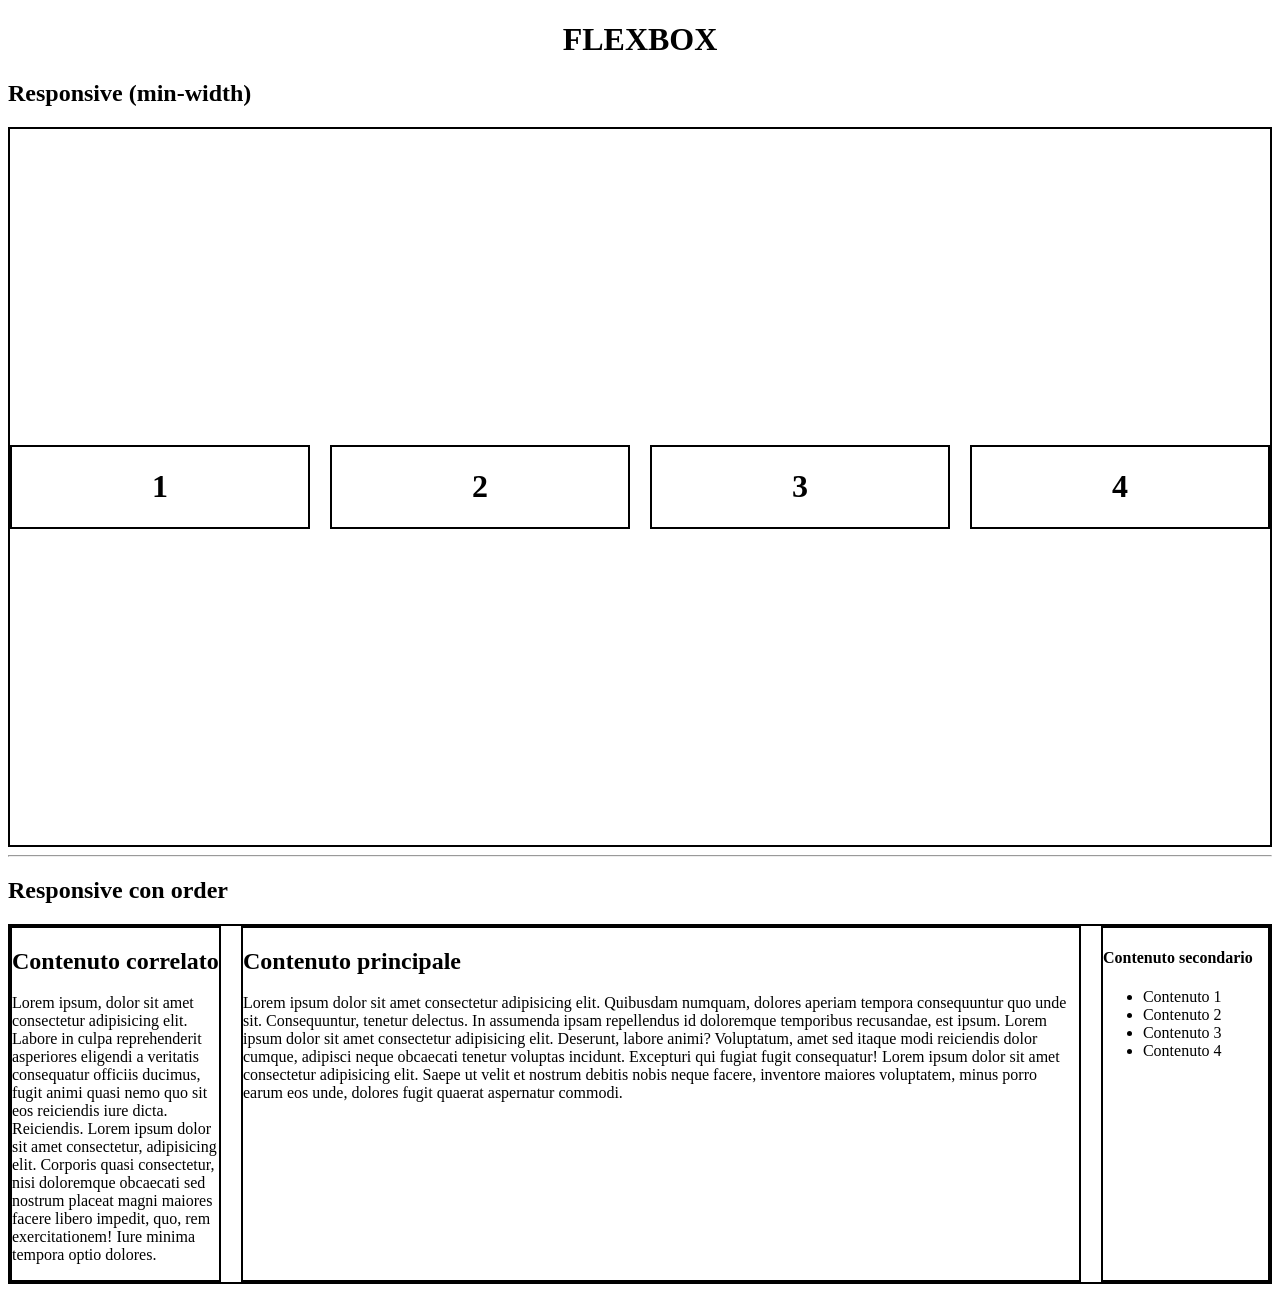
<file: index.html>
<!doctype html>
<html lang="it">
	<head>
		<meta charset="UTF-8" />
		<meta name="viewport" content="width=device-width, initial-scale=1.0" />
		<title>Flexbox</title>
        <link rel="stylesheet" type="text/css" href="assets/css/style.css" />
	</head>
	<body>
		<h1>FLEXBOX</h1>

		<h2>Responsive (min-width)</h2>

		<div class="container">
			<div class="item1">
				<h1>1</h1>
			</div>
			<div class="item2">
				<h1>2</h1>
			</div>
			<div class="item3">
				<h1>3</h1>
			</div>
			<div class="item4">
				<h1>4</h1>
			</div>
		</div>

        <hr />

        <h2>Responsive con order</h2>

        <div class="content">
            <main>
                <h2>Contenuto principale</h2>
                <p>Lorem ipsum dolor sit amet consectetur adipisicing elit. Quibusdam numquam, dolores aperiam tempora consequuntur quo unde sit. Consequuntur, tenetur delectus. In assumenda ipsam repellendus id doloremque temporibus recusandae, est ipsum. Lorem ipsum dolor sit amet consectetur adipisicing elit. Deserunt, labore animi? Voluptatum, amet sed itaque modi reiciendis dolor cumque, adipisci neque obcaecati tenetur voluptas incidunt. Excepturi qui fugiat fugit consequatur! Lorem ipsum dolor sit amet consectetur adipisicing elit. Saepe ut velit et nostrum debitis nobis neque facere, inventore maiores voluptatem, minus porro earum eos unde, dolores fugit quaerat aspernatur commodi.</p>
            </main>
            <article>
                <h2>Contenuto correlato</h2>
                <p>Lorem ipsum, dolor sit amet consectetur adipisicing elit. Labore in culpa reprehenderit asperiores eligendi a veritatis consequatur officiis ducimus, fugit animi quasi nemo quo sit eos reiciendis iure dicta. Reiciendis. Lorem ipsum dolor sit amet consectetur, adipisicing elit. Corporis quasi consectetur, nisi doloremque obcaecati sed nostrum placeat magni maiores facere libero impedit, quo, rem exercitationem! Iure minima tempora optio dolores.</p>
            </article>
            <aside>
                <h4>Contenuto secondario</h4>
                <ul>
                    <li>Contenuto 1</li>
                    <li>Contenuto 2</li>
                    <li>Contenuto 3</li>
                    <li>Contenuto 4</li>
                </ul>
            </aside>
        </div>
	</body>
</html>
</file>
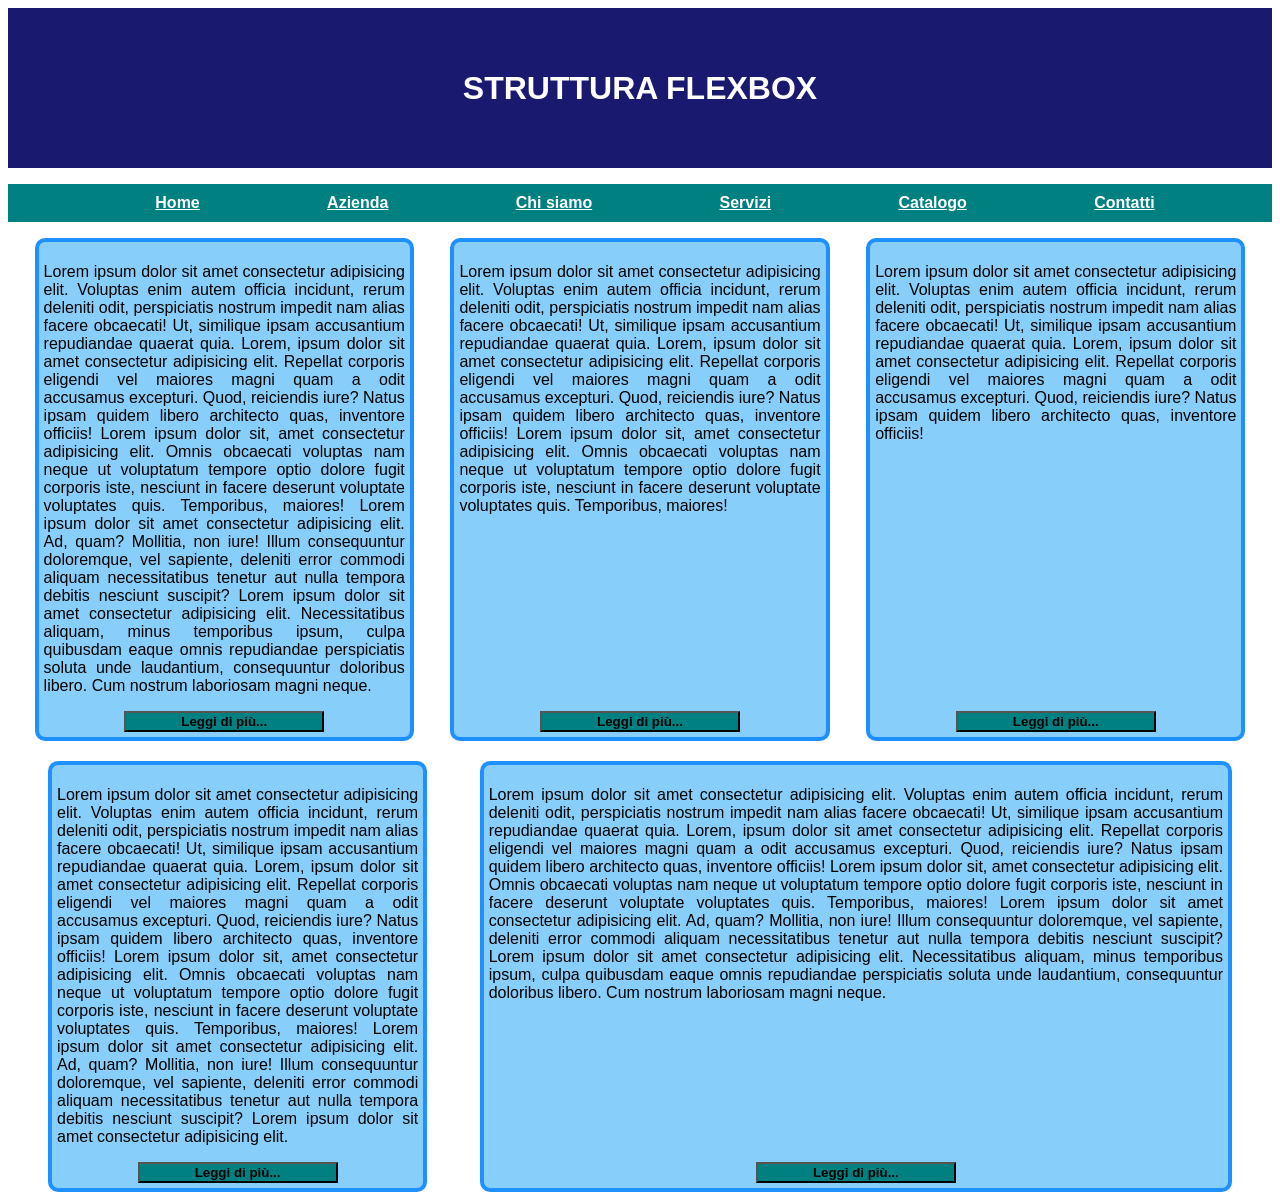
<file: struttura.html>
<!doctype html>
<html lang="it">
	<head>
		<meta charset="UTF-8" />
		<meta name="viewport" content="width=device-width, initial-scale=1.0" />
		<title>Struttura flexbox</title>
		<link
			rel="stylesheet"
			type="text/css"
			href="assets/css/struttura.css"
		/>
	</head>
	<body>
		<header>
			<div class="logo">
				<h1 class="logo-header">STRUTTURA FLEXBOX</h1>
			</div>
		</header>

		<nav class="main-nav">
			<ul class="main-menu">
				<li class="menu-item">
					<a class="menu-link" href="javascript:void(0)">Home</a>
				</li>
				<li class="menu-item">
					<a class="menu-link" href="javascript:void(0)">Azienda</a>
				</li>
				<li class="menu-item">
					<a class="menu-link" href="javascript:void(0)">Chi siamo</a>
				</li>
				<li class="menu-item">
					<a class="menu-link" href="javascript:void(0)">Servizi</a>
				</li>
				<li class="menu-item">
					<a class="menu-link" href="javascript:void(0)">Catalogo</a>
				</li>
				<li class="menu-item">
					<a class="menu-link" href="javascript:void(0)">Contatti</a>
				</li>
			</ul>
		</nav>

		<div class="container">
			<section class="articoli">
				<div class="content">
					<article>
						<p>
							Lorem ipsum dolor sit amet consectetur adipisicing
							elit. Voluptas enim autem officia incidunt, rerum
							deleniti odit, perspiciatis nostrum impedit nam
							alias facere obcaecati! Ut, similique ipsam
							accusantium repudiandae quaerat quia. Lorem, ipsum
							dolor sit amet consectetur adipisicing elit.
							Repellat corporis eligendi vel maiores magni quam a
							odit accusamus excepturi. Quod, reiciendis iure?
							Natus ipsam quidem libero architecto quas, inventore
							officiis! Lorem ipsum dolor sit, amet consectetur
							adipisicing elit. Omnis obcaecati voluptas nam neque
							ut voluptatum tempore optio dolore fugit corporis
							iste, nesciunt in facere deserunt voluptate
							voluptates quis. Temporibus, maiores! Lorem ipsum
							dolor sit amet consectetur adipisicing elit. Ad,
							quam? Mollitia, non iure! Illum consequuntur
							doloremque, vel sapiente, deleniti error commodi
							aliquam necessitatibus tenetur aut nulla tempora
							debitis nesciunt suscipit? Lorem ipsum dolor sit
							amet consectetur adipisicing elit. Necessitatibus
							aliquam, minus temporibus ipsum, culpa quibusdam
							eaque omnis repudiandae perspiciatis soluta unde
							laudantium, consequuntur doloribus libero. Cum
							nostrum laboriosam magni neque.
						</p>
						<button href="#">Leggi di più...</button>
					</article>
				</div>
				<div class="content">
					<article>
						<p>
							Lorem ipsum dolor sit amet consectetur adipisicing
							elit. Voluptas enim autem officia incidunt, rerum
							deleniti odit, perspiciatis nostrum impedit nam
							alias facere obcaecati! Ut, similique ipsam
							accusantium repudiandae quaerat quia. Lorem, ipsum
							dolor sit amet consectetur adipisicing elit.
							Repellat corporis eligendi vel maiores magni quam a
							odit accusamus excepturi. Quod, reiciendis iure?
							Natus ipsam quidem libero architecto quas, inventore
							officiis! Lorem ipsum dolor sit, amet consectetur
							adipisicing elit. Omnis obcaecati voluptas nam neque
							ut voluptatum tempore optio dolore fugit corporis
							iste, nesciunt in facere deserunt voluptate
							voluptates quis. Temporibus, maiores!
						</p>
						<button href="#">Leggi di più...</button>
					</article>
				</div>
				<div class="content">
					<article>
						<p>
							Lorem ipsum dolor sit amet consectetur adipisicing
							elit. Voluptas enim autem officia incidunt, rerum
							deleniti odit, perspiciatis nostrum impedit nam
							alias facere obcaecati! Ut, similique ipsam
							accusantium repudiandae quaerat quia. Lorem, ipsum
							dolor sit amet consectetur adipisicing elit.
							Repellat corporis eligendi vel maiores magni quam a
							odit accusamus excepturi. Quod, reiciendis iure?
							Natus ipsam quidem libero architecto quas, inventore
							officiis!
						</p>
						<button href="#">Leggi di più...</button>
					</article>
				</div>
				<div class="content">
					<article>
						<p>
							Lorem ipsum dolor sit amet consectetur adipisicing
							elit. Voluptas enim autem officia incidunt, rerum
							deleniti odit, perspiciatis nostrum impedit nam
							alias facere obcaecati! Ut, similique ipsam
							accusantium repudiandae quaerat quia. Lorem, ipsum
							dolor sit amet consectetur adipisicing elit.
							Repellat corporis eligendi vel maiores magni quam a
							odit accusamus excepturi. Quod, reiciendis iure?
							Natus ipsam quidem libero architecto quas, inventore
							officiis! Lorem ipsum dolor sit, amet consectetur
							adipisicing elit. Omnis obcaecati voluptas nam neque
							ut voluptatum tempore optio dolore fugit corporis
							iste, nesciunt in facere deserunt voluptate
							voluptates quis. Temporibus, maiores! Lorem ipsum
							dolor sit amet consectetur adipisicing elit. Ad,
							quam? Mollitia, non iure! Illum consequuntur
							doloremque, vel sapiente, deleniti error commodi
							aliquam necessitatibus tenetur aut nulla tempora
							debitis nesciunt suscipit? Lorem ipsum dolor sit
							amet consectetur adipisicing elit.
						</p>
						<button href="#">Leggi di più...</button>
					</article>
				</div>
				<div class="content">
					<article>
						<p>
							Lorem ipsum dolor sit amet consectetur adipisicing
							elit. Voluptas enim autem officia incidunt, rerum
							deleniti odit, perspiciatis nostrum impedit nam
							alias facere obcaecati! Ut, similique ipsam
							accusantium repudiandae quaerat quia. Lorem, ipsum
							dolor sit amet consectetur adipisicing elit.
							Repellat corporis eligendi vel maiores magni quam a
							odit accusamus excepturi. Quod, reiciendis iure?
							Natus ipsam quidem libero architecto quas, inventore
							officiis! Lorem ipsum dolor sit, amet consectetur
							adipisicing elit. Omnis obcaecati voluptas nam neque
							ut voluptatum tempore optio dolore fugit corporis
							iste, nesciunt in facere deserunt voluptate
							voluptates quis. Temporibus, maiores! Lorem ipsum
							dolor sit amet consectetur adipisicing elit. Ad,
							quam? Mollitia, non iure! Illum consequuntur
							doloremque, vel sapiente, deleniti error commodi
							aliquam necessitatibus tenetur aut nulla tempora
							debitis nesciunt suscipit? Lorem ipsum dolor sit
							amet consectetur adipisicing elit. Necessitatibus
							aliquam, minus temporibus ipsum, culpa quibusdam
							eaque omnis repudiandae perspiciatis soluta unde
							laudantium, consequuntur doloribus libero. Cum
							nostrum laboriosam magni neque.
						</p>
						<button href="#">Leggi di più...</button>
					</article>
				</div>
			</section>
		</div>
	</body>
</html>
</file>
<file: assets/css/style.css>
* {
	box-sizing: border-box;
}

.container, .content {
	display: flex;
	flex-direction: column;
	height: 80vh;
	border: 2px solid black;
	justify-content: space-around;
	align-items: center;
	gap: 20px;
}

h1 {
	text-align: center;
}

.container div, .content main, .content article, .content aside {
	border: 2px solid black;
	/*   height: 100%; */
	width: 100%;
}

@media screen and (min-width: 768px) {
	.container {
		flex-direction: row;
        flex-wrap: wrap;
	}

	.container div {
		width: 48%;
	}
}

@media screen and (min-width: 1200px) {
	.container {
		flex-wrap: nowrap;
	}
}

@media screen and (min-width: 992px) {
    .content {
        flex-direction: row;
        flex-wrap: nowrap;
        align-items: flex-start;
        height: auto;
    }

    .content article {
        order: 1;
        width: 25%;
        align-self: stretch;
    }

    .content main {
        order: 2;
        flex-grow: 1;
        align-self: stretch;
    }

    .content aside {
        order: 3;
        width: 20%;
        align-self: stretch;
    }
}
</file>
<file: assets/css/struttura.css>
* {
	box-sizing: border-box;
	font-family: Arial, Helvetica, sans-serif;
}

header {
	display: flex;
	justify-content: center;
	align-items: center;
	background-color: #191970;
	height: 160px;
	color: #fff;
}

nav {
	background-color: #008080;
}

nav ul li a:link,
nav ul li a:visited {
	color: #fff;
}

nav ul {
	display: flex;
	flex-direction: column;
	gap: 20px;
	padding: 10px;
	padding-inline-start: 40px;
}

nav ul li {
	list-style-type: none;
	font-weight: bold;
}

.articoli {
	display: flex;
	flex-wrap: wrap;
	justify-content: space-evenly;
	gap: 15px;
}

.content {
	display: flex;
	flex-direction: column;
	background-color: #87cefa;
	border: 4px solid #1e90ff;
	border-radius: 10px;
	width: 45%;
	padding: 5px;
}

.articoli .content:last-child {
	flex-grow: 1;
}

.content p {
	text-align: justify;
}

article {
	display: flex;
	flex: 1;
	flex-direction: column;
	justify-content: space-between;
}

button {
	font-weight: bold;
	background-color: #008080;
	width: 200px;
	margin-top: auto;
	align-self: center;
}

@media screen and (min-width: 768px) {
	.content {
		width: 30%;
	}

	.articoli .content:nth-child(4) {
		flex-grow: 1;
	}

	nav ul {
		flex-direction: row;
		justify-content: space-evenly;
	}
}

@media screen and (min-width: 1200px) {
	.articoli .content:nth-child(4) {
		flex-grow: 0;
	}

	.articoli .content:nth-child(4), .articoli .content:last-child {
		margin: 0 40px;
	}

	.articoli .content:last-child {
		margin-left: 2.5px;
	}

	.articoli {
		gap: 20px 10px;
	}
}
</file>
